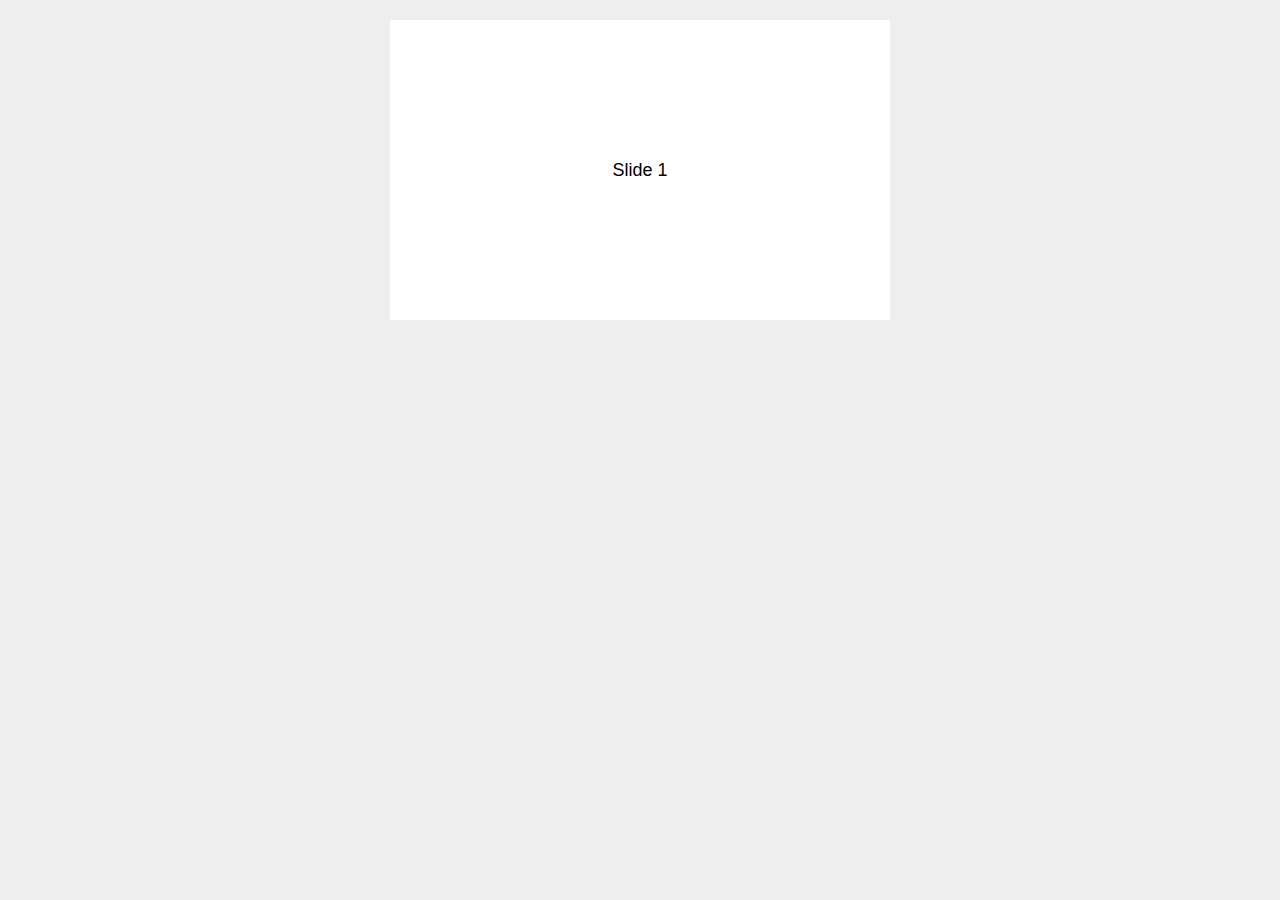
<file: chunyu-doc/Swiper-3.4.2/demos/01-default.html>
<!DOCTYPE html>
<html lang="en">
<head>
    <meta charset="utf-8">
    <title>Swiper demo</title>
    <!-- Link Swiper's CSS -->
    <link rel="stylesheet" href="../dist/css/swiper.min.css">

    <!-- Demo styles -->
    <style>
    body {
        background: #eee;
        font-family: Helvetica Neue, Helvetica, Arial, sans-serif;
        font-size: 14px;
        color:#000;
        margin: 0;
        padding: 0;
    }
    .swiper-container {
        width: 500px;
        height: 300px;
        margin: 20px auto;
    }
    .swiper-slide {
        text-align: center;
        font-size: 18px;
        background: #fff;
        
        /* Center slide text vertically */
        display: -webkit-box;
        display: -ms-flexbox;
        display: -webkit-flex;
        display: flex;
        -webkit-box-pack: center;
        -ms-flex-pack: center;
        -webkit-justify-content: center;
        justify-content: center;
        -webkit-box-align: center;
        -ms-flex-align: center;
        -webkit-align-items: center;
        align-items: center;
    }
    </style>
</head>
<body>
    <!-- Swiper -->
    <div class="swiper-container">
        <div class="swiper-wrapper">
            <div class="swiper-slide">Slide 1</div>
            <div class="swiper-slide">Slide 2</div>
            <div class="swiper-slide">Slide 3</div>
            <div class="swiper-slide">Slide 4</div>
            <div class="swiper-slide">Slide 5</div>
            <div class="swiper-slide">Slide 6</div>
            <div class="swiper-slide">Slide 7</div>
            <div class="swiper-slide">Slide 8</div>
            <div class="swiper-slide">Slide 9</div>
            <div class="swiper-slide">Slide 10</div>
        </div>
    </div>

    <!-- Swiper JS -->
    <script src="../dist/js/swiper.min.js"></script>

    <!-- Initialize Swiper -->
    <script>
    var swiper = new Swiper('.swiper-container');
    </script>
</body>
</html>
</file>
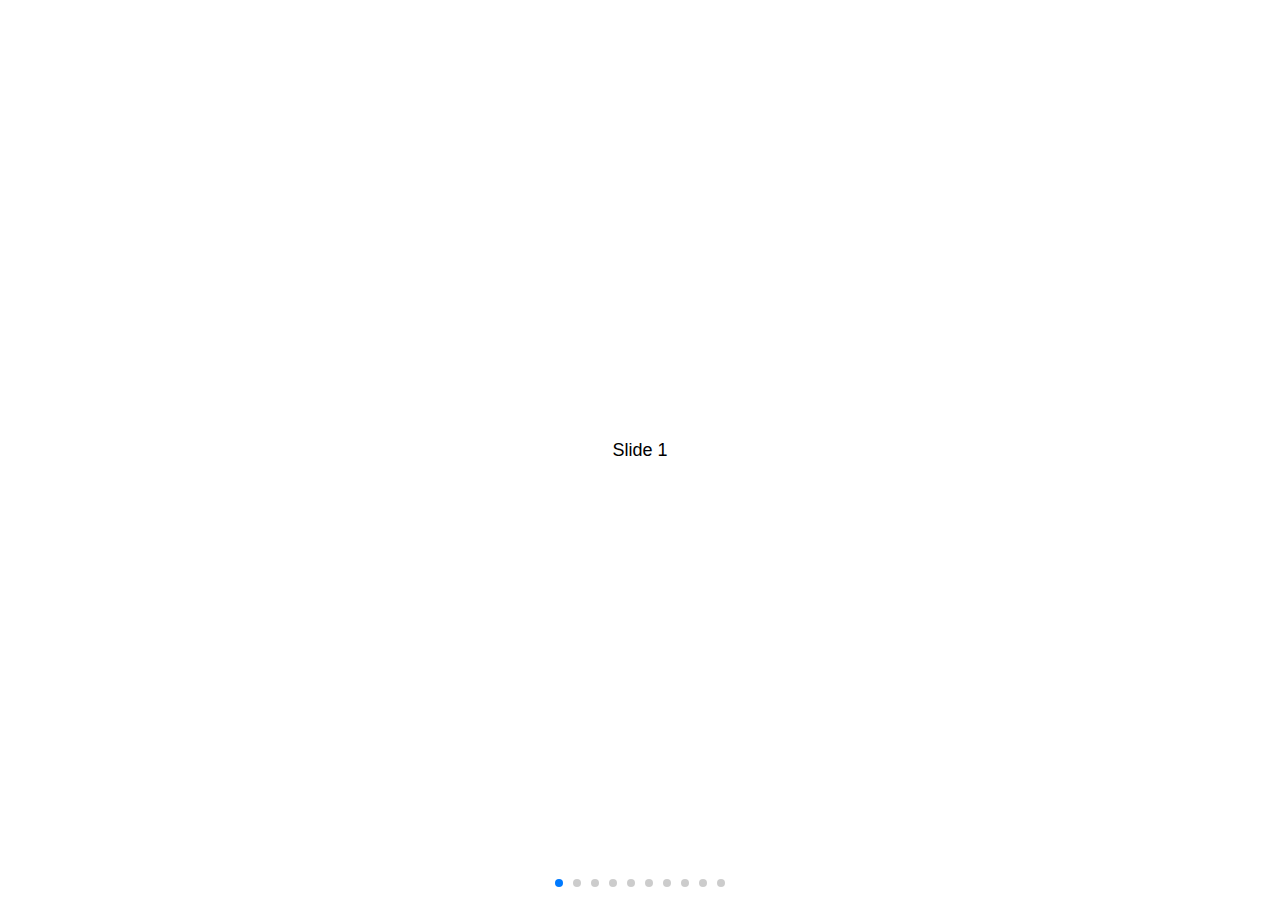
<file: chunyu-doc/Swiper-3.4.2/demos/02-responsive.html>
<!DOCTYPE html>
<html lang="en">
<head>
    <meta charset="utf-8">
    <title>Swiper demo</title>
    <meta name="viewport" content="width=device-width, initial-scale=1, minimum-scale=1, maximum-scale=1">

    <!-- Link Swiper's CSS -->
    <link rel="stylesheet" href="../dist/css/swiper.min.css">

    <!-- Demo styles -->
    <style>
    html, body {
        position: relative;
        height: 100%;
    }
    body {
        background: #eee;
        font-family: Helvetica Neue, Helvetica, Arial, sans-serif;
        font-size: 14px;
        color:#000;
        margin: 0;
        padding: 0;
    }
    .swiper-container {
        width: 100%;
        height: 100%;
    }
    .swiper-slide {
        text-align: center;
        font-size: 18px;
        background: #fff;

        /* Center slide text vertically */
        display: -webkit-box;
        display: -ms-flexbox;
        display: -webkit-flex;
        display: flex;
        -webkit-box-pack: center;
        -ms-flex-pack: center;
        -webkit-justify-content: center;
        justify-content: center;
        -webkit-box-align: center;
        -ms-flex-align: center;
        -webkit-align-items: center;
        align-items: center;
    }
    </style>
</head>
<body>
    <!-- Swiper -->
    <div class="swiper-container">
        <div class="swiper-wrapper">
            <div class="swiper-slide">Slide 1</div>
            <div class="swiper-slide">Slide 2</div>
            <div class="swiper-slide">Slide 3</div>
            <div class="swiper-slide">Slide 4</div>
            <div class="swiper-slide">Slide 5</div>
            <div class="swiper-slide">Slide 6</div>
            <div class="swiper-slide">Slide 7</div>
            <div class="swiper-slide">Slide 8</div>
            <div class="swiper-slide">Slide 9</div>
            <div class="swiper-slide">Slide 10</div>
        </div>
        <!-- Add Pagination -->
        <div class="swiper-pagination"></div>
    </div>

    <!-- Swiper JS -->
    <script src="../dist/js/swiper.min.js"></script>

    <!-- Initialize Swiper -->
    <script>
    var swiper = new Swiper('.swiper-container', {
        pagination: '.swiper-pagination',
        paginationClickable: true
    });
    </script>
</body>
</html>
</file>
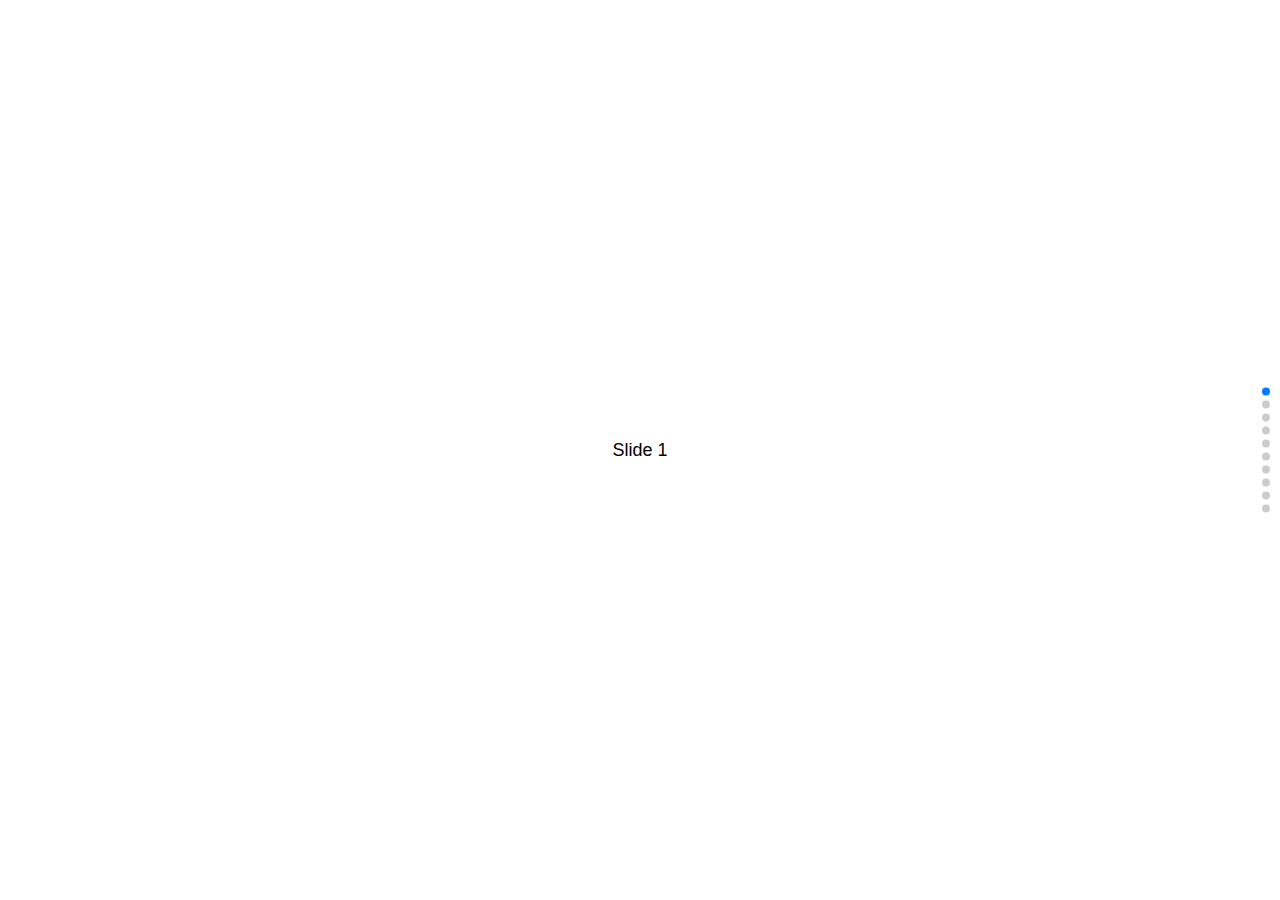
<file: chunyu-doc/Swiper-3.4.2/demos/03-vertical.html>
<!DOCTYPE html>
<html lang="en">
<head>
    <meta charset="utf-8">
    <title>Swiper demo</title>
    <meta name="viewport" content="width=device-width, initial-scale=1, minimum-scale=1, maximum-scale=1">

    <!-- Link Swiper's CSS -->
    <link rel="stylesheet" href="../dist/css/swiper.min.css">

    <!-- Demo styles -->
    <style>
    html, body {
        position: relative;
        height: 100%;
    }
    body {
        background: #eee;
        font-family: Helvetica Neue, Helvetica, Arial, sans-serif;
        font-size: 14px;
        color:#000;
        margin: 0;
        padding: 0;
    }
    .swiper-container {
        width: 100%;
        height: 100%;
    }
    .swiper-slide {
        text-align: center;
        font-size: 18px;
        background: #fff;

        /* Center slide text vertically */
        display: -webkit-box;
        display: -ms-flexbox;
        display: -webkit-flex;
        display: flex;
        -webkit-box-pack: center;
        -ms-flex-pack: center;
        -webkit-justify-content: center;
        justify-content: center;
        -webkit-box-align: center;
        -ms-flex-align: center;
        -webkit-align-items: center;
        align-items: center;
    }
    </style>
</head>
<body>
    <!-- Swiper -->
    <div class="swiper-container">
        <div class="swiper-wrapper">
            <div class="swiper-slide">Slide 1</div>
            <div class="swiper-slide">Slide 2</div>
            <div class="swiper-slide">Slide 3</div>
            <div class="swiper-slide">Slide 4</div>
            <div class="swiper-slide">Slide 5</div>
            <div class="swiper-slide">Slide 6</div>
            <div class="swiper-slide">Slide 7</div>
            <div class="swiper-slide">Slide 8</div>
            <div class="swiper-slide">Slide 9</div>
            <div class="swiper-slide">Slide 10</div>
        </div>
        <!-- Add Pagination -->
        <div class="swiper-pagination"></div>
    </div>

    <!-- Swiper JS -->
    <script src="../dist/js/swiper.min.js"></script>

    <!-- Initialize Swiper -->
    <script>
    var swiper = new Swiper('.swiper-container', {
        pagination: '.swiper-pagination',
        paginationClickable: true,
        direction: 'vertical'
    });
    </script>
</body>
</html>
</file>
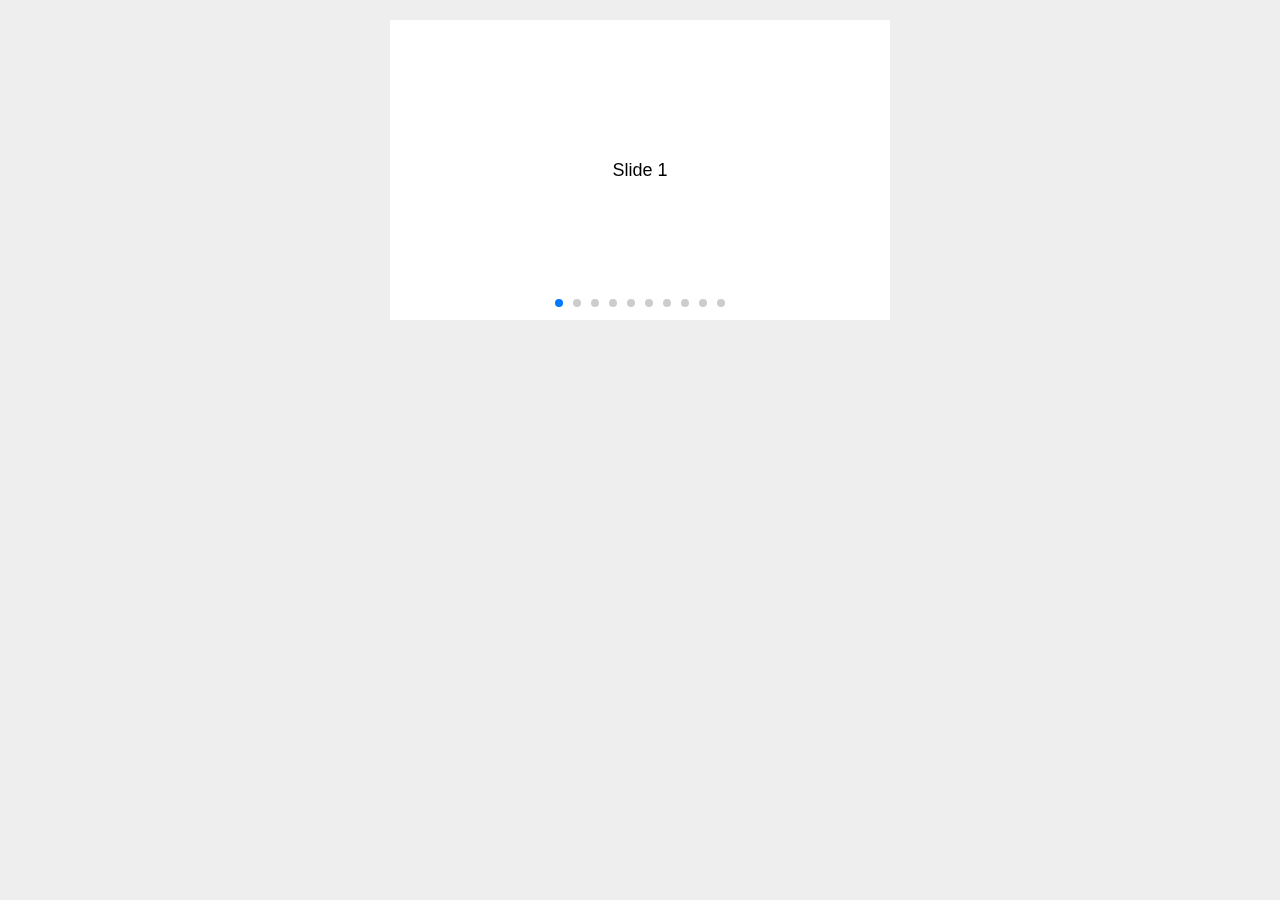
<file: chunyu-doc/Swiper-3.4.2/demos/04-space-between.html>
<!DOCTYPE html>
<html lang="en">
<head>
    <meta charset="utf-8">
    <title>Swiper demo</title>
    <meta name="viewport" content="width=device-width, initial-scale=1, minimum-scale=1, maximum-scale=1">

    <!-- Link Swiper's CSS -->
    <link rel="stylesheet" href="../dist/css/swiper.min.css">

    <!-- Demo styles -->
    <style>
    body {
        background: #eee;
        font-family: Helvetica Neue, Helvetica, Arial, sans-serif;
        font-size: 14px;
        color:#000;
        margin: 0;
        padding: 0;
    }
    .swiper-container {
        width: 500px;
        height: 300px;
        margin: 20px auto;
    }
    .swiper-slide {
        text-align: center;
        font-size: 18px;
        background: #fff;

        /* Center slide text vertically */
        display: -webkit-box;
        display: -ms-flexbox;
        display: -webkit-flex;
        display: flex;
        -webkit-box-pack: center;
        -ms-flex-pack: center;
        -webkit-justify-content: center;
        justify-content: center;
        -webkit-box-align: center;
        -ms-flex-align: center;
        -webkit-align-items: center;
        align-items: center;
    }
    </style>
</head>
<body>
    <!-- Swiper -->
    <div class="swiper-container">
        <div class="swiper-wrapper">
            <div class="swiper-slide">Slide 1</div>
            <div class="swiper-slide">Slide 2</div>
            <div class="swiper-slide">Slide 3</div>
            <div class="swiper-slide">Slide 4</div>
            <div class="swiper-slide">Slide 5</div>
            <div class="swiper-slide">Slide 6</div>
            <div class="swiper-slide">Slide 7</div>
            <div class="swiper-slide">Slide 8</div>
            <div class="swiper-slide">Slide 9</div>
            <div class="swiper-slide">Slide 10</div>
        </div>
        <!-- Add Pagination -->
        <div class="swiper-pagination"></div>
    </div>

    <!-- Swiper JS -->
    <script src="../dist/js/swiper.min.js"></script>

    <!-- Initialize Swiper -->
    <script>
    var swiper = new Swiper('.swiper-container', {
        pagination: '.swiper-pagination',
        paginationClickable: true,
        spaceBetween: 30,
    });
    </script>
</body>
</html>
</file>
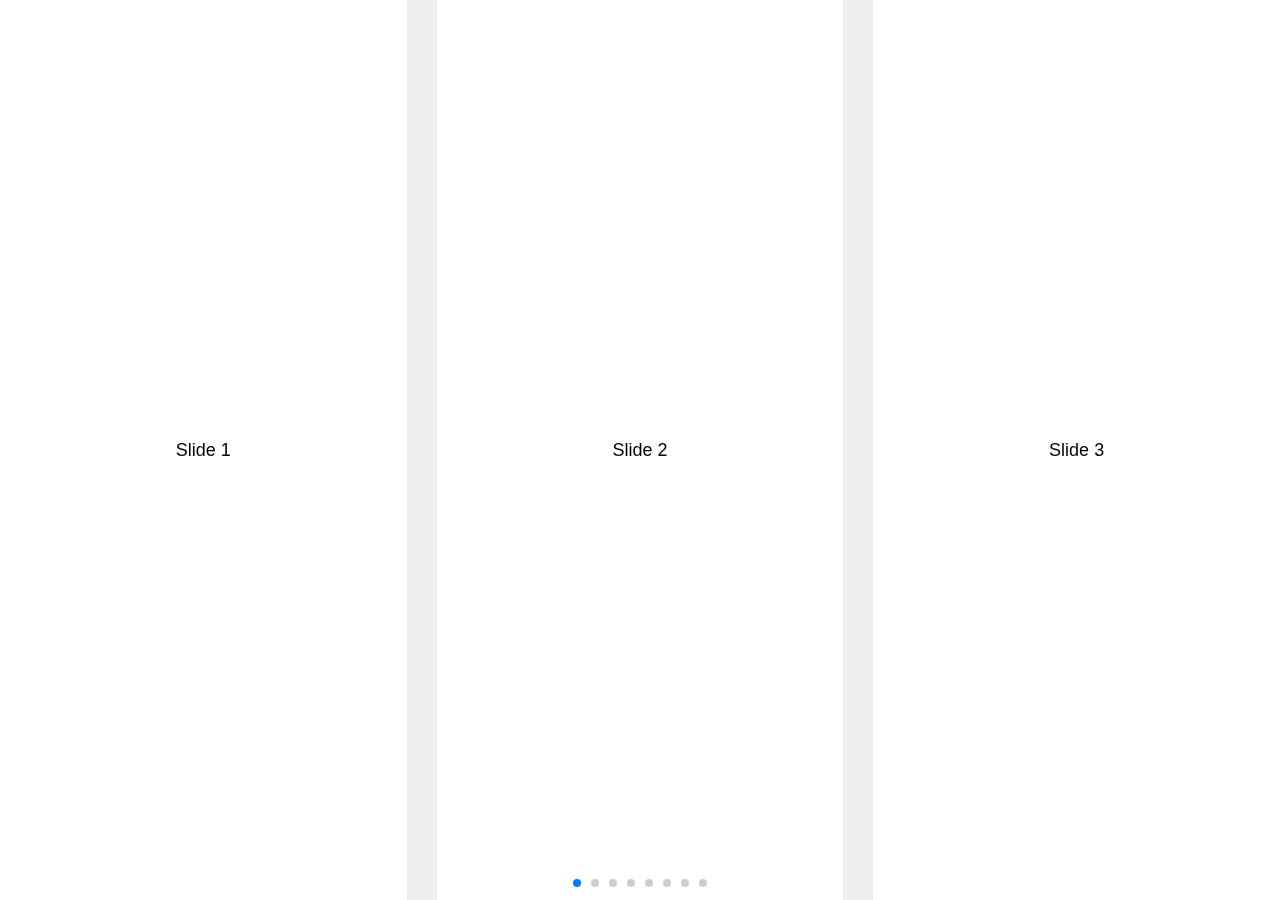
<file: chunyu-doc/Swiper-3.4.2/demos/05-slides-per-view.html>
<!DOCTYPE html>
<html lang="en">
<head>
    <meta charset="utf-8">
    <title>Swiper demo</title>
    <meta name="viewport" content="width=device-width, initial-scale=1, minimum-scale=1, maximum-scale=1">

    <!-- Link Swiper's CSS -->
    <link rel="stylesheet" href="../dist/css/swiper.min.css">

    <!-- Demo styles -->
    <style>
    html, body {
        position: relative;
        height: 100%;
    }
    body {
        background: #eee;
        font-family: Helvetica Neue, Helvetica, Arial, sans-serif;
        font-size: 14px;
        color:#000;
        margin: 0;
        padding: 0;
    }
    .swiper-container {
        width: 100%;
        height: 100%;
    }
    .swiper-slide {
        text-align: center;
        font-size: 18px;
        background: #fff;
        
        /* Center slide text vertically */
        display: -webkit-box;
        display: -ms-flexbox;
        display: -webkit-flex;
        display: flex;
        -webkit-box-pack: center;
        -ms-flex-pack: center;
        -webkit-justify-content: center;
        justify-content: center;
        -webkit-box-align: center;
        -ms-flex-align: center;
        -webkit-align-items: center;
        align-items: center;
    }
    </style>
</head>
<body>
    <!-- Swiper -->
    <div class="swiper-container">
        <div class="swiper-wrapper">
            <div class="swiper-slide">Slide 1</div>
            <div class="swiper-slide">Slide 2</div>
            <div class="swiper-slide">Slide 3</div>
            <div class="swiper-slide">Slide 4</div>
            <div class="swiper-slide">Slide 5</div>
            <div class="swiper-slide">Slide 6</div>
            <div class="swiper-slide">Slide 7</div>
            <div class="swiper-slide">Slide 8</div>
            <div class="swiper-slide">Slide 9</div>
            <div class="swiper-slide">Slide 10</div>
        </div>
        <!-- Add Pagination -->
        <div class="swiper-pagination"></div>
    </div>

    <!-- Swiper JS -->
    <script src="../dist/js/swiper.min.js"></script>

    <!-- Initialize Swiper -->
    <script>
    var swiper = new Swiper('.swiper-container', {
        pagination: '.swiper-pagination',
        slidesPerView: 3,
        paginationClickable: true,
        spaceBetween: 30
    });
    </script>
</body>
</html>
</file>
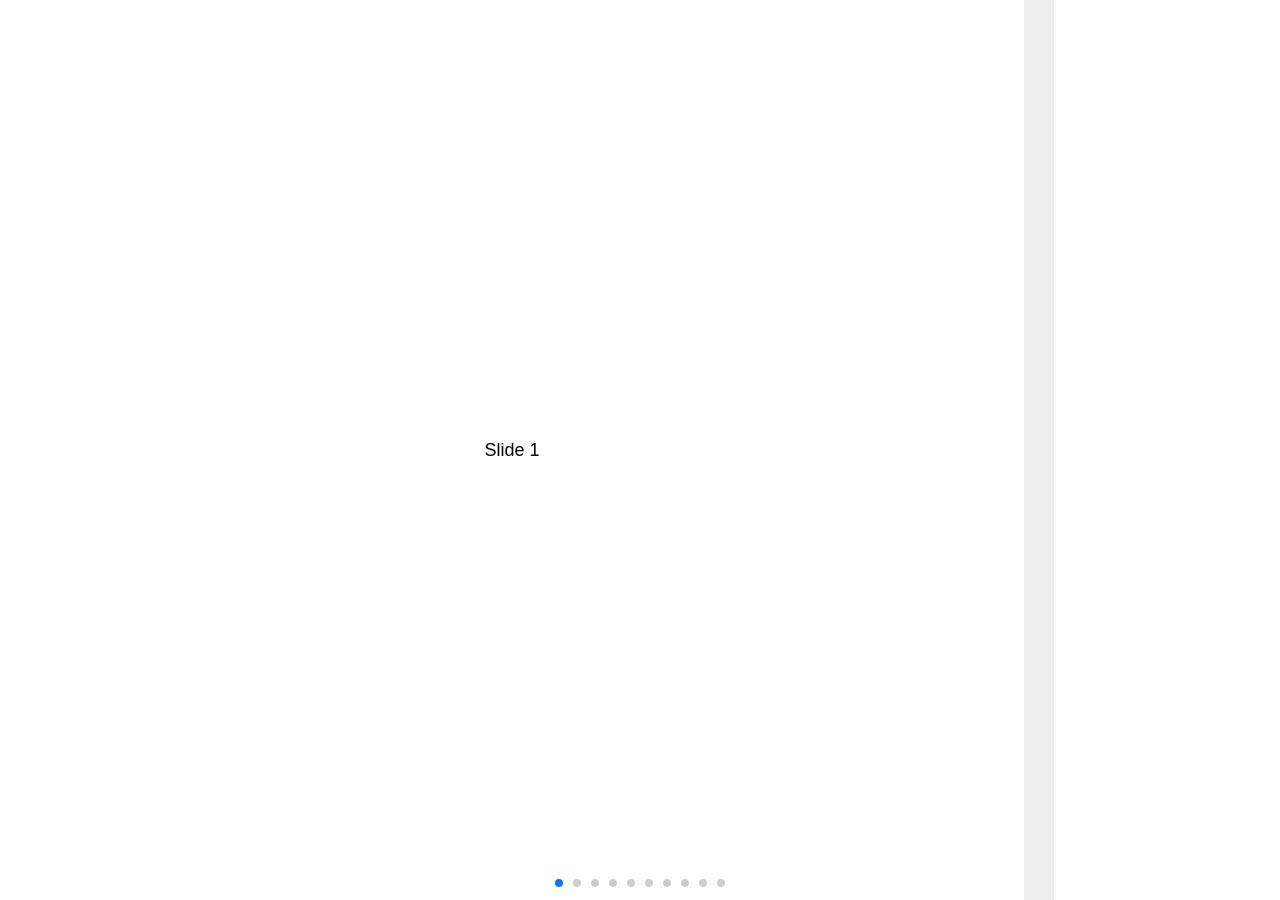
<file: chunyu-doc/Swiper-3.4.2/demos/06-slides-per-view-auto.html>
<!DOCTYPE html>
<html lang="en">
<head>
    <meta charset="utf-8">
    <title>Swiper demo</title>
    <meta name="viewport" content="width=device-width, initial-scale=1, minimum-scale=1, maximum-scale=1">

    <!-- Link Swiper's CSS -->
    <link rel="stylesheet" href="../dist/css/swiper.min.css">

    <!-- Demo styles -->
    <style>
    html, body {
        position: relative;
        height: 100%;
    }
    body {
        background: #eee;
        font-family: Helvetica Neue, Helvetica, Arial, sans-serif;
        font-size: 14px;
        color:#000;
        margin: 0;
        padding: 0;
    }
    .swiper-container {
        width: 100%;
        height: 100%;
    }
    .swiper-slide {
        text-align: center;
        font-size: 18px;
        background: #fff;
        width: 80%;

        /* Center slide text vertically */
        display: -webkit-box;
        display: -ms-flexbox;
        display: -webkit-flex;
        display: flex;
        -webkit-box-pack: center;
        -ms-flex-pack: center;
        -webkit-justify-content: center;
        justify-content: center;
        -webkit-box-align: center;
        -ms-flex-align: center;
        -webkit-align-items: center;
        align-items: center;
    }
    .swiper-slide:nth-child(2n) {
        width: 60%;
    }
    .swiper-slide:nth-child(3n) {
        width: 40%;
    }
    </style>
</head>
<body>
    <!-- Swiper -->
    <div class="swiper-container">
        <div class="swiper-wrapper">
            <div class="swiper-slide">Slide 1</div>
            <div class="swiper-slide">Slide 2</div>
            <div class="swiper-slide">Slide 3</div>
            <div class="swiper-slide">Slide 4</div>
            <div class="swiper-slide">Slide 5</div>
            <div class="swiper-slide">Slide 6</div>
            <div class="swiper-slide">Slide 7</div>
            <div class="swiper-slide">Slide 8</div>
            <div class="swiper-slide">Slide 9</div>
            <div class="swiper-slide">Slide 10</div>
        </div>
        <!-- Add Pagination -->
        <div class="swiper-pagination"></div>
    </div>

    <!-- Swiper JS -->
    <script src="../dist/js/swiper.min.js"></script>

    <!-- Initialize Swiper -->
    <script>
    var swiper = new Swiper('.swiper-container', {
        pagination: '.swiper-pagination',
        slidesPerView: 'auto',
        paginationClickable: true,
        spaceBetween: 30
    });
    </script>
</body>
</html>
</file>
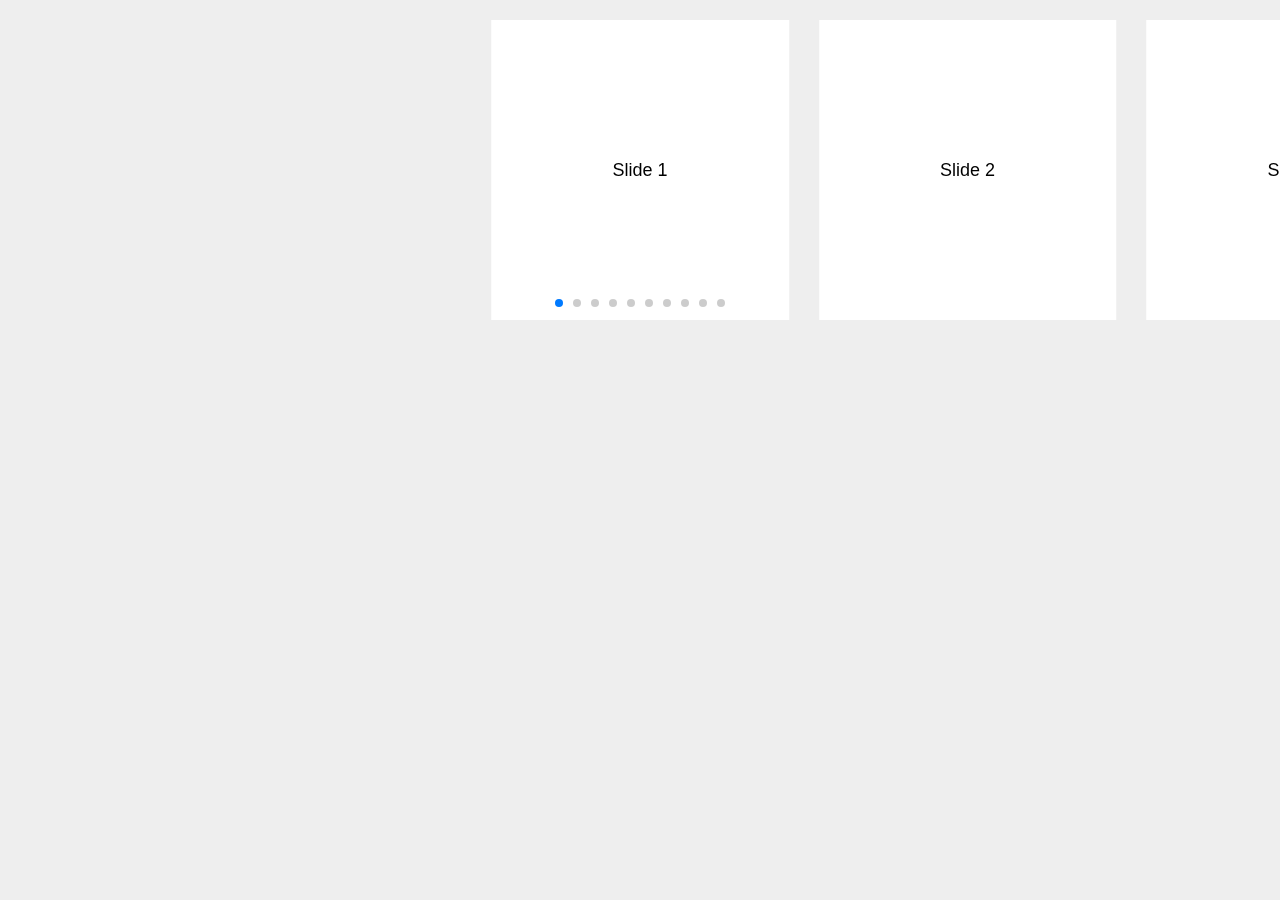
<file: chunyu-doc/Swiper-3.4.2/demos/07-centered.html>
<!DOCTYPE html>
<html lang="en">
<head>
    <meta charset="utf-8">
    <title>Swiper demo</title>
    <meta name="viewport" content="width=device-width, initial-scale=1, minimum-scale=1, maximum-scale=1">

    <!-- Link Swiper's CSS -->
    <link rel="stylesheet" href="../dist/css/swiper.min.css">

    <!-- Demo styles -->
    <style>
    body {
        background: #eee;
        font-family: Helvetica Neue, Helvetica, Arial, sans-serif;
        font-size: 14px;
        color:#000;
        margin: 0;
        padding: 0;
    }
    .swiper-container {
        width: 100%;
        height: 300px;
        margin: 20px auto;
    }
    .swiper-slide {
        text-align: center;
        font-size: 18px;
        background: #fff;
        width: 60%;

        /* Center slide text vertically */
        display: -webkit-box;
        display: -ms-flexbox;
        display: -webkit-flex;
        display: flex;
        -webkit-box-pack: center;
        -ms-flex-pack: center;
        -webkit-justify-content: center;
        justify-content: center;
        -webkit-box-align: center;
        -ms-flex-align: center;
        -webkit-align-items: center;
        align-items: center;
    }
    .swiper-slide:nth-child(2n) {
        width: 40%;
    }
    .swiper-slide:nth-child(3n) {
        width: 20%;
    }
    </style>
</head>
<body>
    <!-- Swiper -->
    <div class="swiper-container">
        <div class="swiper-wrapper">
            <div class="swiper-slide">Slide 1</div>
            <div class="swiper-slide">Slide 2</div>
            <div class="swiper-slide">Slide 3</div>
            <div class="swiper-slide">Slide 4</div>
            <div class="swiper-slide">Slide 5</div>
            <div class="swiper-slide">Slide 6</div>
            <div class="swiper-slide">Slide 7</div>
            <div class="swiper-slide">Slide 8</div>
            <div class="swiper-slide">Slide 9</div>
            <div class="swiper-slide">Slide 10</div>
        </div>
        <!-- Add Pagination -->
        <div class="swiper-pagination"></div>
    </div>

    <!-- Swiper JS -->
    <script src="../dist/js/swiper.min.js"></script>

    <!-- Initialize Swiper -->
    <script>
    var swiper = new Swiper('.swiper-container', {
        pagination: '.swiper-pagination',
        slidesPerView: 4,
        centeredSlides: true,
        paginationClickable: true,
        spaceBetween: 30
    });
    </script>
</body>
</html>
</file>
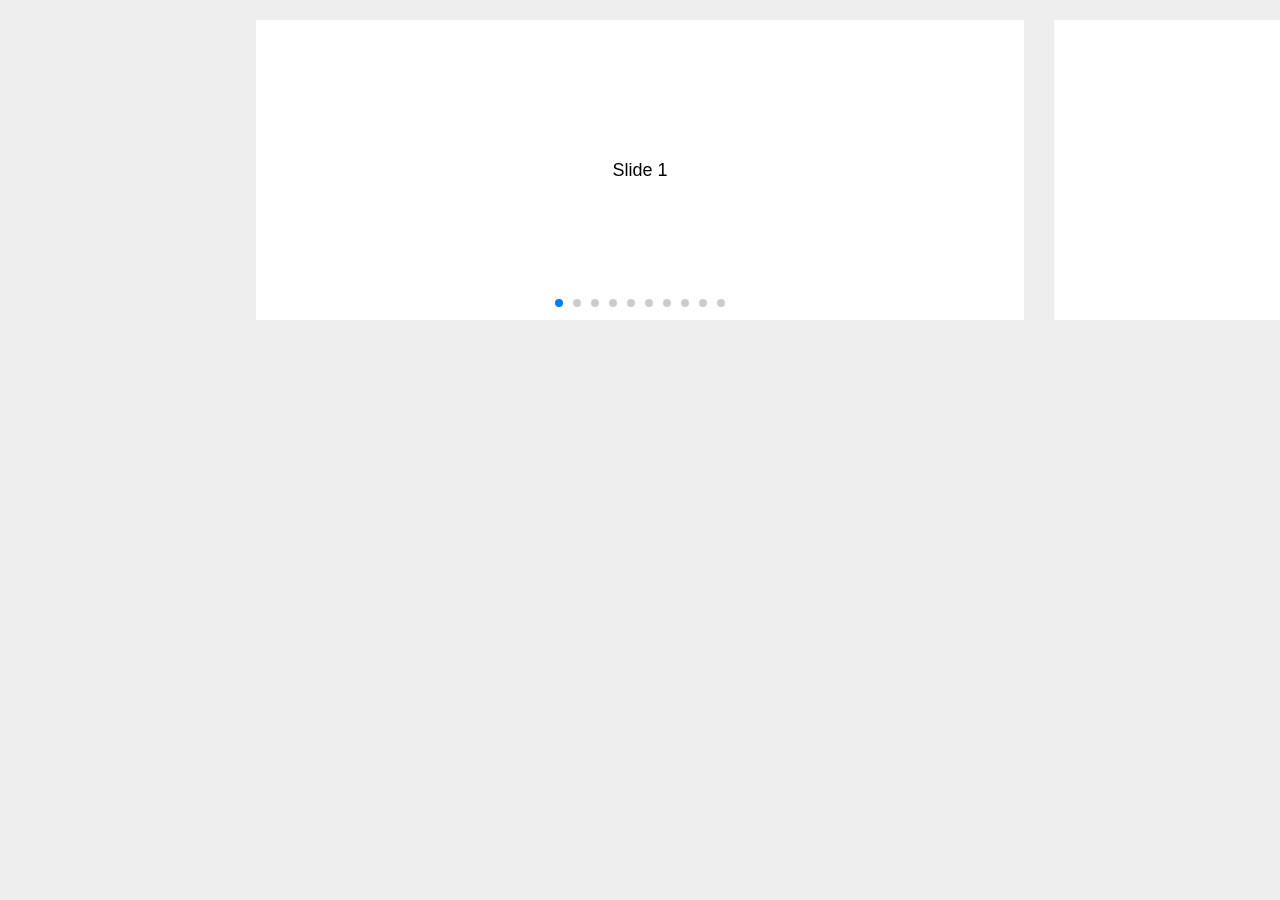
<file: chunyu-doc/Swiper-3.4.2/demos/08-centered-auto.html>
<!DOCTYPE html>
<html lang="en">
<head>
    <meta charset="utf-8">
    <title>Swiper demo</title>
    <meta name="viewport" content="width=device-width, initial-scale=1, minimum-scale=1, maximum-scale=1">

    <!-- Link Swiper's CSS -->
    <link rel="stylesheet" href="../dist/css/swiper.min.css">

    <!-- Demo styles -->
    <style>
    body {
        background: #eee;
        font-family: Helvetica Neue, Helvetica, Arial, sans-serif;
        font-size: 14px;
        color:#000;
        margin: 0;
        padding: 0;
    }
    .swiper-container {
        width: 100%;
        height: 300px;
        margin: 20px auto;
    }
    .swiper-slide {
        text-align: center;
        font-size: 18px;
        background: #fff;
        width: 60%;

        /* Center slide text vertically */
        display: -webkit-box;
        display: -ms-flexbox;
        display: -webkit-flex;
        display: flex;
        -webkit-box-pack: center;
        -ms-flex-pack: center;
        -webkit-justify-content: center;
        justify-content: center;
        -webkit-box-align: center;
        -ms-flex-align: center;
        -webkit-align-items: center;
        align-items: center;
    }
    .swiper-slide:nth-child(2n) {
        width: 40%;
    }
    .swiper-slide:nth-child(3n) {
        width: 20%;
    }
    </style>
</head>
<body>
    <!-- Swiper -->
    <div class="swiper-container">
        <div class="swiper-wrapper">
            <div class="swiper-slide">Slide 1</div>
            <div class="swiper-slide">Slide 2</div>
            <div class="swiper-slide">Slide 3</div>
            <div class="swiper-slide">Slide 4</div>
            <div class="swiper-slide">Slide 5</div>
            <div class="swiper-slide">Slide 6</div>
            <div class="swiper-slide">Slide 7</div>
            <div class="swiper-slide">Slide 8</div>
            <div class="swiper-slide">Slide 9</div>
            <div class="swiper-slide">Slide 10</div>
        </div>
        <!-- Add Pagination -->
        <div class="swiper-pagination"></div>
    </div>

    <!-- Swiper JS -->
    <script src="../dist/js/swiper.min.js"></script>

    <!-- Initialize Swiper -->
    <script>
    var swiper = new Swiper('.swiper-container', {
        pagination: '.swiper-pagination',
        slidesPerView: 'auto',
        centeredSlides: true,
        paginationClickable: true,
        spaceBetween: 30
    });
    </script>
</body>
</html>
</file>
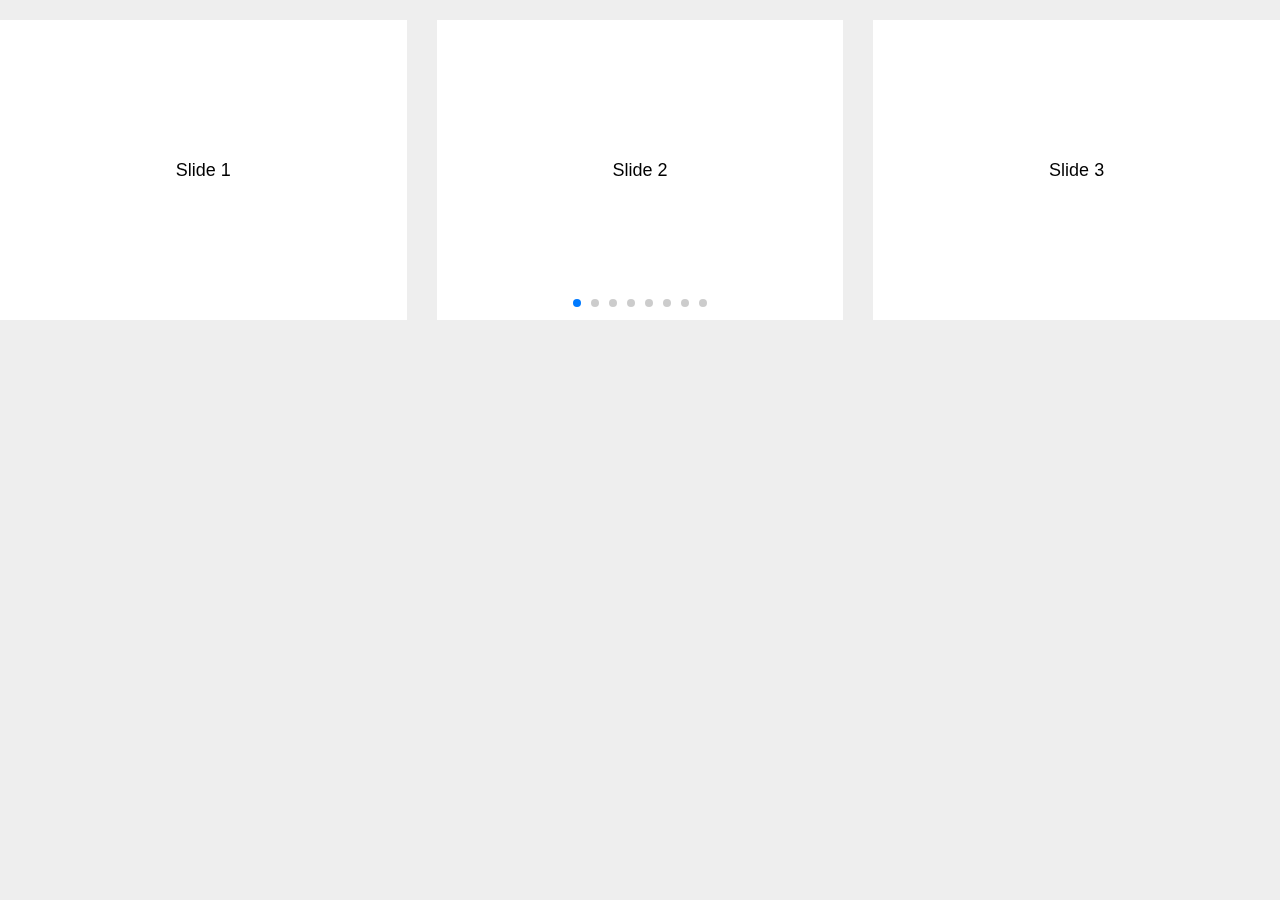
<file: chunyu-doc/Swiper-3.4.2/demos/09-freemode.html>
<!DOCTYPE html>
<html lang="en">
<head>
    <meta charset="utf-8">
    <title>Swiper demo</title>
    <meta name="viewport" content="width=device-width, initial-scale=1, minimum-scale=1, maximum-scale=1">

    <!-- Link Swiper's CSS -->
    <link rel="stylesheet" href="../dist/css/swiper.min.css">

    <!-- Demo styles -->
    <style>
    body {
        background: #eee;
        font-family: Helvetica Neue, Helvetica, Arial, sans-serif;
        font-size: 14px;
        color:#000;
        margin: 0;
        padding: 0;
    }
    .swiper-container {
        width: 100%;
        height: 300px;
        margin: 20px auto;
    }
    .swiper-slide {
        text-align: center;
        font-size: 18px;
        background: #fff;
        
        /* Center slide text vertically */
        display: -webkit-box;
        display: -ms-flexbox;
        display: -webkit-flex;
        display: flex;
        -webkit-box-pack: center;
        -ms-flex-pack: center;
        -webkit-justify-content: center;
        justify-content: center;
        -webkit-box-align: center;
        -ms-flex-align: center;
        -webkit-align-items: center;
        align-items: center;
    }
    </style>
</head>
<body>
    <!-- Swiper -->
    <div class="swiper-container">
        <div class="swiper-wrapper">
            <div class="swiper-slide">Slide 1</div>
            <div class="swiper-slide">Slide 2</div>
            <div class="swiper-slide">Slide 3</div>
            <div class="swiper-slide">Slide 4</div>
            <div class="swiper-slide">Slide 5</div>
            <div class="swiper-slide">Slide 6</div>
            <div class="swiper-slide">Slide 7</div>
            <div class="swiper-slide">Slide 8</div>
            <div class="swiper-slide">Slide 9</div>
            <div class="swiper-slide">Slide 10</div>
        </div>
        <!-- Add Pagination -->
        <div class="swiper-pagination"></div>
    </div>

    <!-- Swiper JS -->
    <script src="../dist/js/swiper.min.js"></script>

    <!-- Initialize Swiper -->
    <script>
    var swiper = new Swiper('.swiper-container', {
        pagination: '.swiper-pagination',
        slidesPerView: 3,
        paginationClickable: true,
        spaceBetween: 30,
        freeMode: true
    });
    </script>
</body>
</html>
</file>
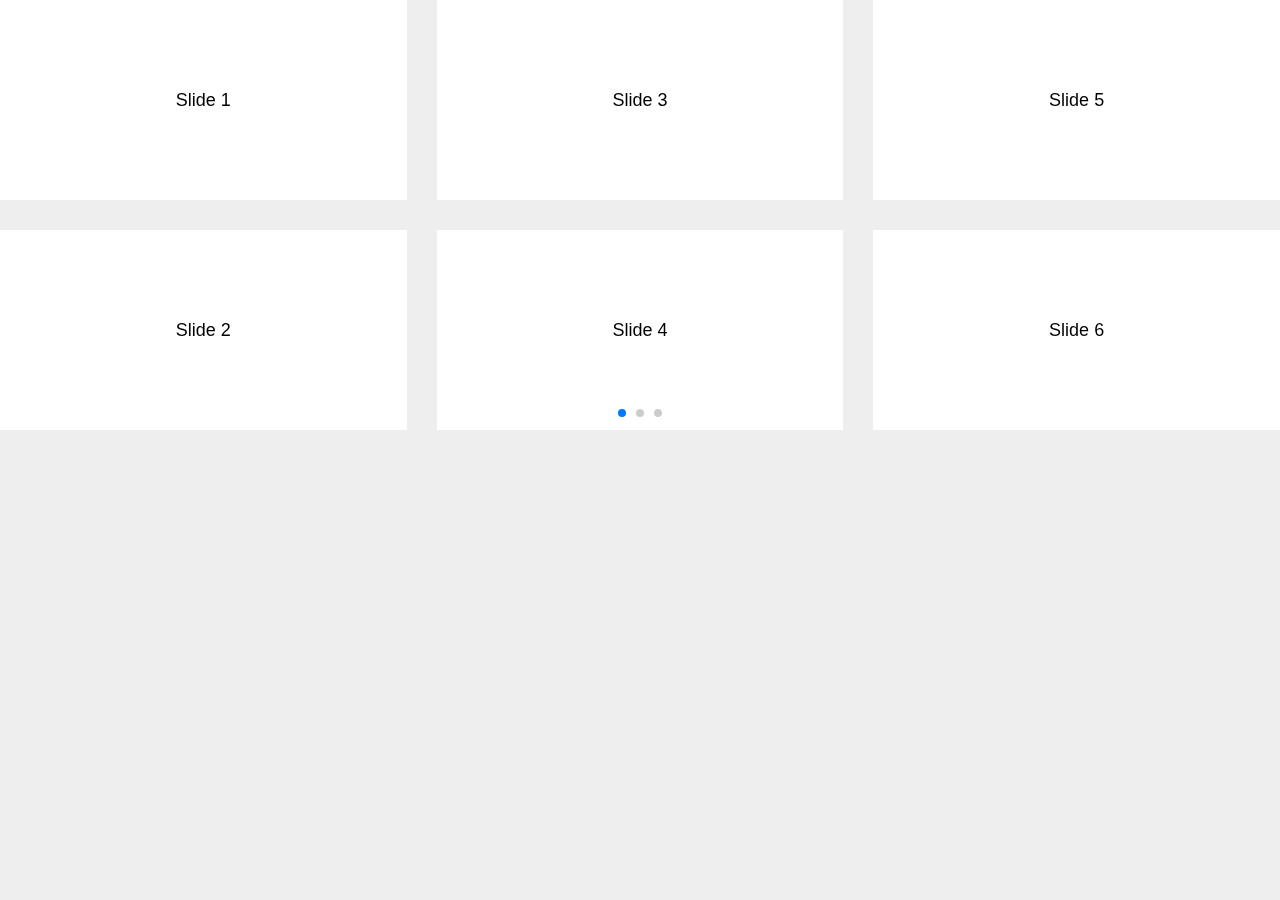
<file: chunyu-doc/Swiper-3.4.2/demos/10-slides-per-column.html>
<!DOCTYPE html>
<html lang="en">
<head>
    <meta charset="utf-8">
    <title>Swiper demo</title>
    <meta name="viewport" content="width=device-width, initial-scale=1, minimum-scale=1, maximum-scale=1">

    <!-- Link Swiper's CSS -->
    <link rel="stylesheet" href="../dist/css/swiper.min.css">

    <!-- Demo styles -->
    <style>
    body {
        background: #eee;
        font-family: Helvetica Neue, Helvetica, Arial, sans-serif;
        font-size: 14px;
        color:#000;
        margin: 0;
        padding: 0;
    }
    .swiper-container {
        width: 100%;
        height: auto;
        margin-left: auto;
        margin-right: auto;
    }
    .swiper-slide {
        text-align: center;
        font-size: 18px;
        background: #fff;
        height: 200px;
        
        /* Center slide text vertically */
        display: -webkit-box;
        display: -ms-flexbox;
        display: -webkit-flex;
        display: flex;
        -webkit-box-pack: center;
        -ms-flex-pack: center;
        -webkit-justify-content: center;
        justify-content: center;
        -webkit-box-align: center;
        -ms-flex-align: center;
        -webkit-align-items: center;
        align-items: center;
    }
    </style>
</head>
<body>
    <!-- Swiper -->
    <div class="swiper-container">
        <div class="swiper-wrapper">
            <div class="swiper-slide">Slide 1</div>
            <div class="swiper-slide">Slide 2</div>
            <div class="swiper-slide">Slide 3</div>
            <div class="swiper-slide">Slide 4</div>
            <div class="swiper-slide">Slide 5</div>
            <div class="swiper-slide">Slide 6</div>
            <div class="swiper-slide">Slide 7</div>
            <div class="swiper-slide">Slide 8</div>
            <div class="swiper-slide">Slide 9</div>
            <div class="swiper-slide">Slide 10</div>
        </div>
        <!-- Add Pagination -->
        <div class="swiper-pagination"></div>
    </div>

    <!-- Swiper JS -->
    <script src="../dist/js/swiper.min.js"></script>

    <!-- Initialize Swiper -->
    <script>
    var swiper = new Swiper('.swiper-container', {
        pagination: '.swiper-pagination',
        slidesPerView: 3,
        slidesPerColumn: 2,
        paginationClickable: true,
        spaceBetween: 30
    });
    </script>
</body>
</html>
</file>
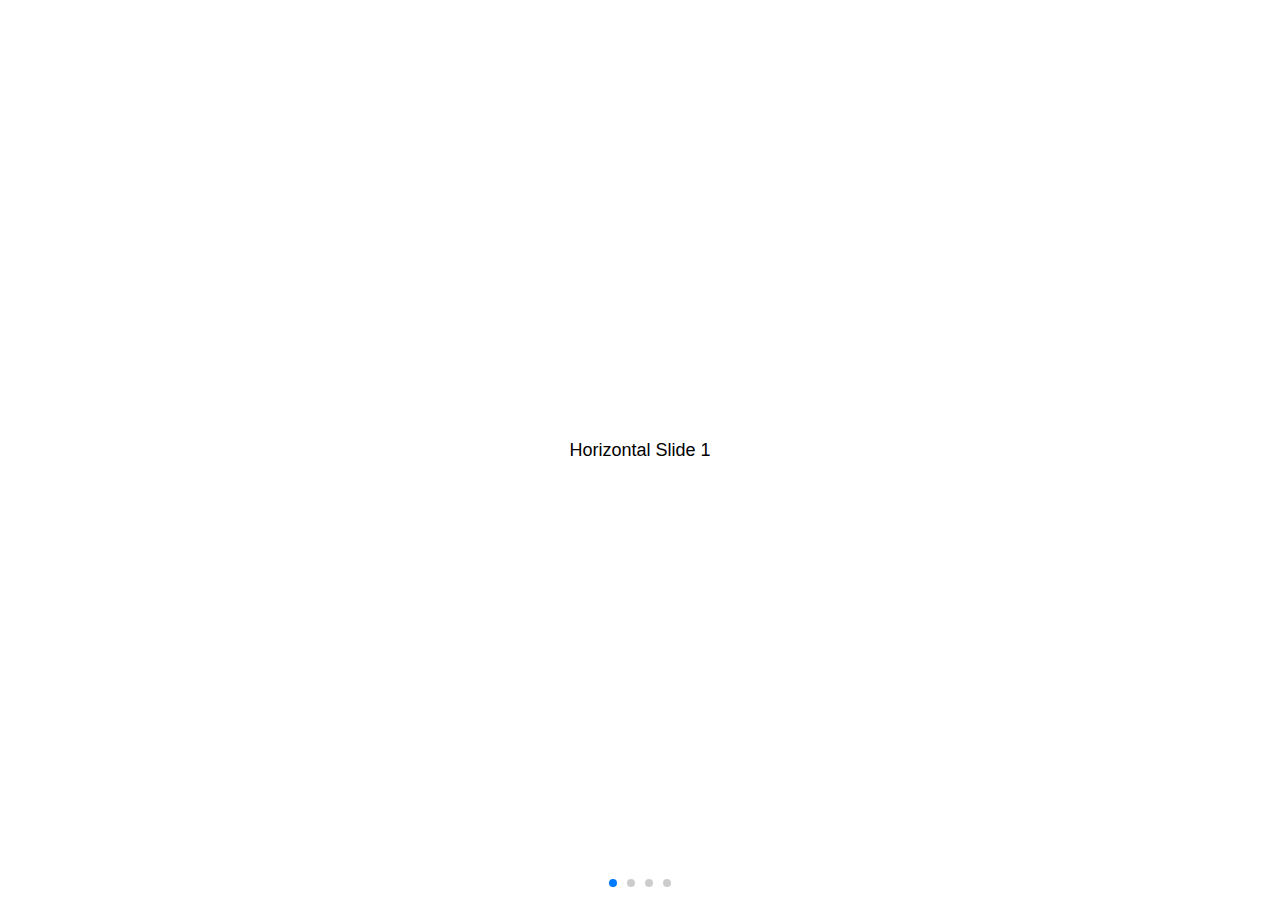
<file: chunyu-doc/Swiper-3.4.2/demos/11-nested.html>
<!DOCTYPE html>
<html lang="en">
<head>
    <meta charset="utf-8">
    <title>Swiper demo</title>
    <meta name="viewport" content="width=device-width, initial-scale=1, minimum-scale=1, maximum-scale=1">

    <!-- Link Swiper's CSS -->
    <link rel="stylesheet" href="../dist/css/swiper.min.css">

    <!-- Demo styles -->
    <style>
    html, body {
        position: relative;
        height: 100%;
    }
    body {
        background: #eee;
        font-family: Helvetica Neue, Helvetica, Arial, sans-serif;
        font-size: 14px;
        color:#000;
        margin: 0;
        padding: 0;
    }
    .swiper-container {
        width: 100%;
        height: 100%;
    }
    .swiper-slide {
        text-align: center;
        font-size: 18px;
        background: #fff;

        /* Center slide text vertically */
        display: -webkit-box;
        display: -ms-flexbox;
        display: -webkit-flex;
        display: flex;
        -webkit-box-pack: center;
        -ms-flex-pack: center;
        -webkit-justify-content: center;
        justify-content: center;
        -webkit-box-align: center;
        -ms-flex-align: center;
        -webkit-align-items: center;
        align-items: center;
    }
    .swiper-container-v {
        background: #eee;
    }
    </style>
</head>
<body>
    <!-- Swiper -->
    <div class="swiper-container swiper-container-h">
        <div class="swiper-wrapper">
            <div class="swiper-slide">Horizontal Slide 1</div>
            <div class="swiper-slide">
                <div class="swiper-container swiper-container-v">
                    <div class="swiper-wrapper">
                        <div class="swiper-slide">Vertical Slide 1</div>
                        <div class="swiper-slide">Vertical Slide 2</div>
                        <div class="swiper-slide">Vertical Slide 3</div>
                        <div class="swiper-slide">Vertical Slide 4</div>
                        <div class="swiper-slide">Vertical Slide 5</div>
                    </div>
                    <div class="swiper-pagination swiper-pagination-v"></div>
                </div>
            </div>
            <div class="swiper-slide">Horizontal Slide 3</div>
            <div class="swiper-slide">Horizontal Slide 4</div>
        </div>
        <!-- Add Pagination -->
        <div class="swiper-pagination swiper-pagination-h"></div>
    </div>

    <!-- Swiper JS -->
    <script src="../dist/js/swiper.min.js"></script>

    <!-- Initialize Swiper -->
    <script>
    var swiperH = new Swiper('.swiper-container-h', {
        pagination: '.swiper-pagination-h',
        paginationClickable: true,
        spaceBetween: 50
    });
    var swiperV = new Swiper('.swiper-container-v', {
        pagination: '.swiper-pagination-v',
        paginationClickable: true,
        direction: 'vertical',
        spaceBetween: 50
    });
    </script>
</body>
</html>
</file>
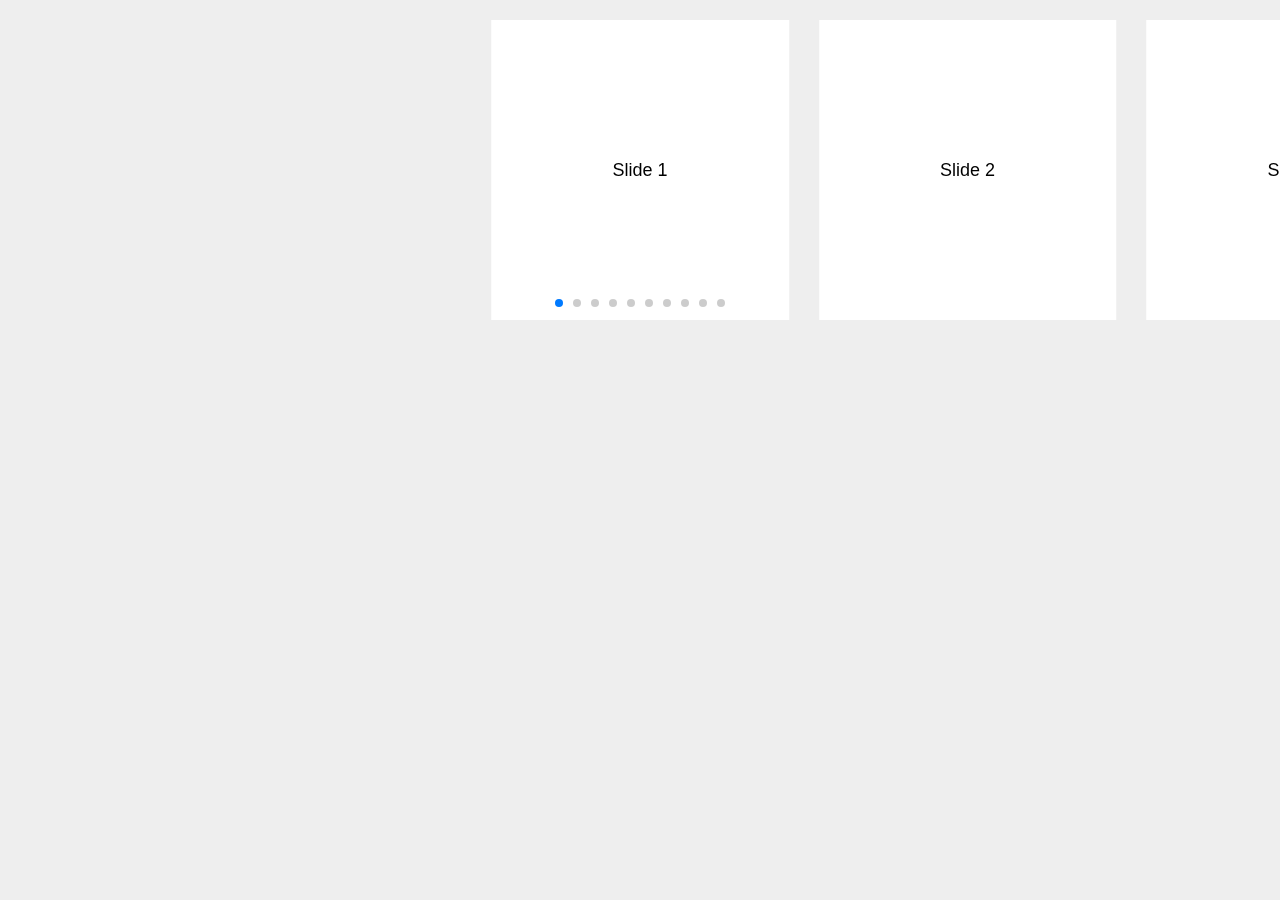
<file: chunyu-doc/Swiper-3.4.2/demos/12-grab-cursor.html>
<!DOCTYPE html>
<html lang="en">
<head>
    <meta charset="utf-8">
    <title>Swiper demo</title>
    <meta name="viewport" content="width=device-width, initial-scale=1, minimum-scale=1, maximum-scale=1">

    <!-- Link Swiper's CSS -->
    <link rel="stylesheet" href="../dist/css/swiper.min.css">

    <!-- Demo styles -->
    <style>
    body {
        background: #eee;
        font-family: Helvetica Neue, Helvetica, Arial, sans-serif;
        font-size: 14px;
        color:#000;
        margin: 0;
        padding: 0;
    }
    .swiper-container {
        width: 100%;
        height: 300px;
        margin: 20px auto;
    }
    .swiper-slide {
        text-align: center;
        font-size: 18px;
        background: #fff;
        width: 60%;

        /* Center slide text vertically */
        display: -webkit-box;
        display: -ms-flexbox;
        display: -webkit-flex;
        display: flex;
        -webkit-box-pack: center;
        -ms-flex-pack: center;
        -webkit-justify-content: center;
        justify-content: center;
        -webkit-box-align: center;
        -ms-flex-align: center;
        -webkit-align-items: center;
        align-items: center;
    }
    .swiper-slide:nth-child(2n) {
        width: 40%;
    }
    .swiper-slide:nth-child(3n) {
        width: 20%;
    }
    </style>
</head>
<body>
    <!-- Swiper -->
    <div class="swiper-container">
        <div class="swiper-wrapper">
            <div class="swiper-slide">Slide 1</div>
            <div class="swiper-slide">Slide 2</div>
            <div class="swiper-slide">Slide 3</div>
            <div class="swiper-slide">Slide 4</div>
            <div class="swiper-slide">Slide 5</div>
            <div class="swiper-slide">Slide 6</div>
            <div class="swiper-slide">Slide 7</div>
            <div class="swiper-slide">Slide 8</div>
            <div class="swiper-slide">Slide 9</div>
            <div class="swiper-slide">Slide 10</div>
        </div>
        <!-- Add Pagination -->
        <div class="swiper-pagination"></div>
    </div>

    <!-- Swiper JS -->
    <script src="../dist/js/swiper.min.js"></script>

    <!-- Initialize Swiper -->
    <script>
    var swiper = new Swiper('.swiper-container', {
        pagination: '.swiper-pagination',
        slidesPerView: 4,
        centeredSlides: true,
        paginationClickable: true,
        spaceBetween: 30,
        grabCursor: true
    });
    </script>
</body>
</html>
</file>
